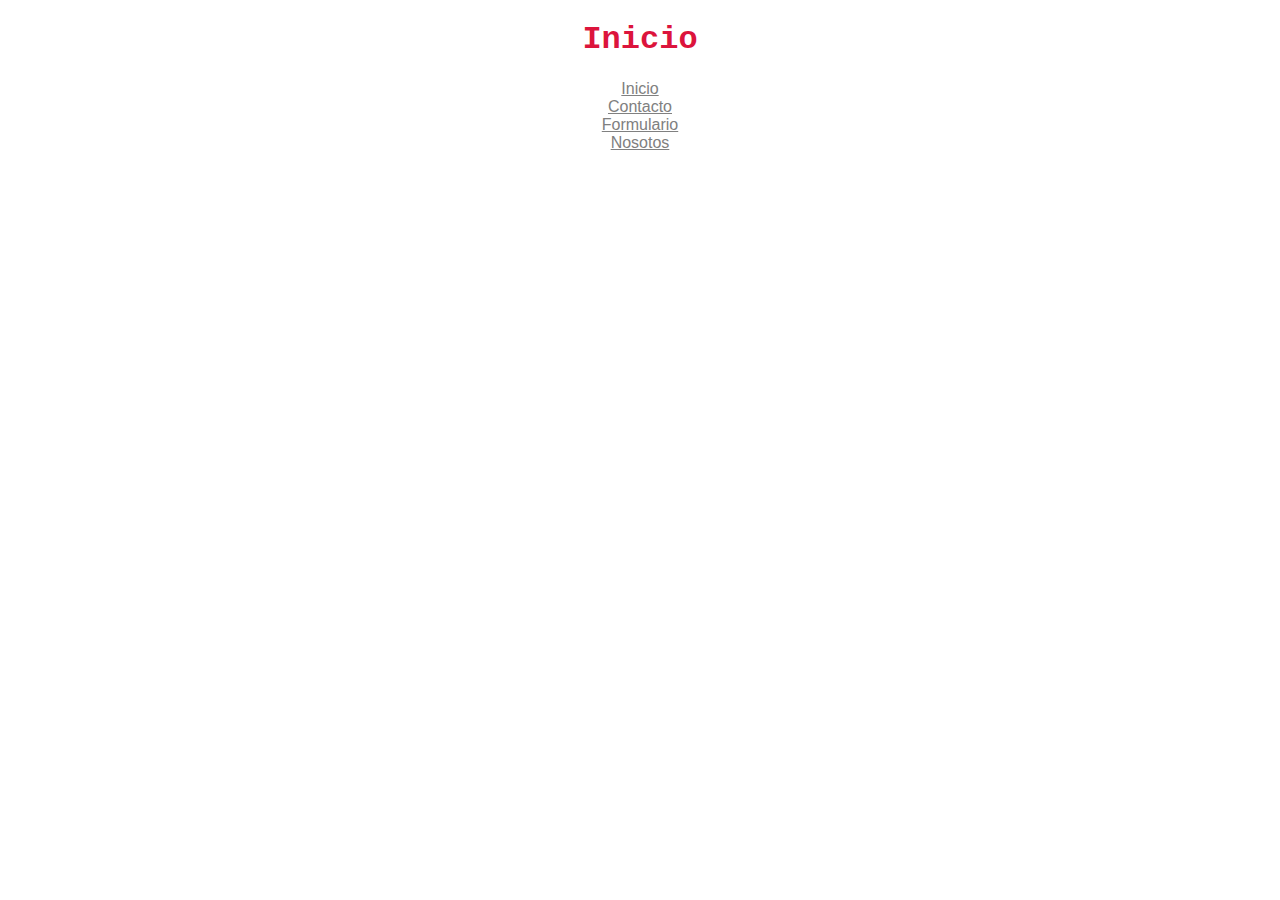
<file: index.html>
<!DOCTYPE html>
<html lang="en">
<head>
    <meta charset="UTF-8">
    <meta http-equiv="X-UA-Compatible" content="IE=edge">
    <meta name="viewport" content="width=device-width, initial-scale=1.0">
    <link rel="stylesheet" href="css/estilos.css">
    <title>Document</title>
</head>
<body>
    <h1>Inicio</h1>
    
    <a href="index.html">Inicio</a>
    <a href="internas/contacto.html">Contacto</a>
    <a href="internas/formulario.html">Formulario</a>
    <a href="internas/nosotros.html">Nosotos</a>

</body>
</html>
</file>
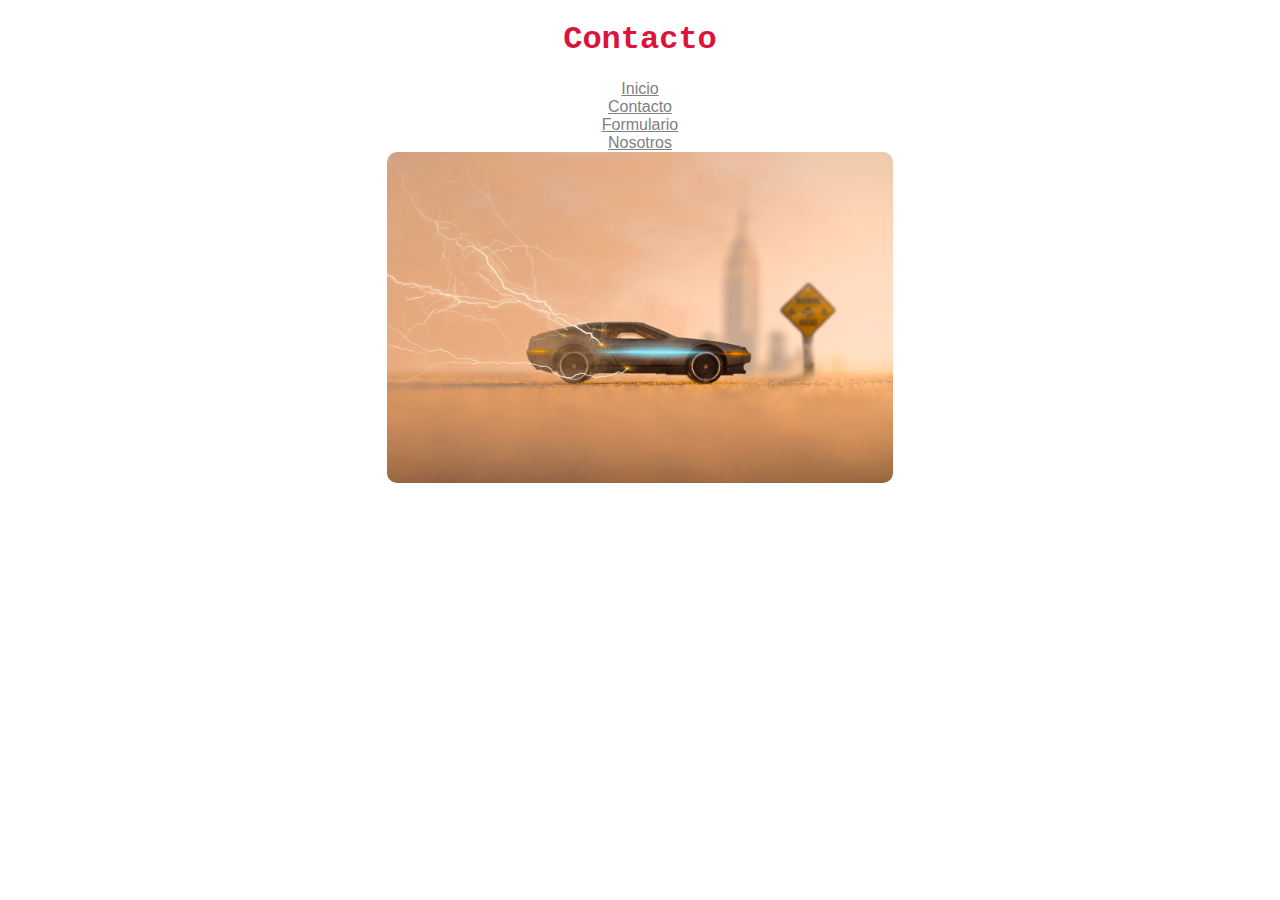
<file: internas/contacto.html>
<!DOCTYPE html>
<html lang="en">
<head>
    <meta charset="UTF-8">
    <meta http-equiv="X-UA-Compatible" content="IE=edge">
    <meta name="viewport" content="width=, initial-scale=1.0">
    <link rel="stylesheet" href="../css/estilos.css">
    <title>Document</title>
</head>
<body>
    <h1>Contacto</h1>
    <a href="../index.html">Inicio</a>
    <a href="contacto.html">Contacto</a>
    <a href="formulario.html">Formulario</a>
    <a href="nosotros.html">Nosotros</a>

    <img src="../imgs/Carro clasico.jpg" alt="  Imagen de un carro">

</body>
</html>
</file>
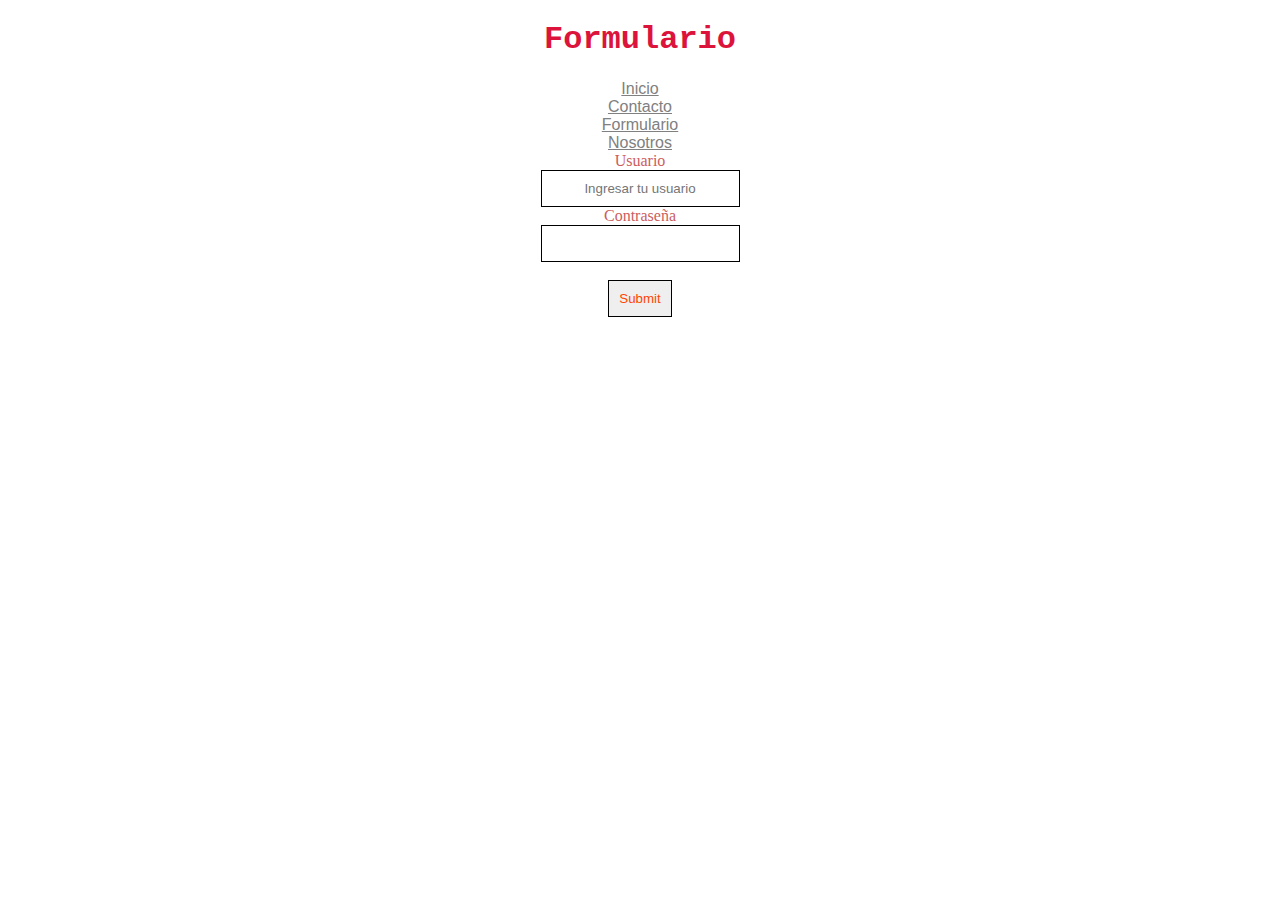
<file: internas/formulario.html>
<!DOCTYPE html>
<html lang="en">
<head>
    <meta charset="UTF-8">
    <meta http-equiv="X-UA-Compatible" content="IE=edge">
    <meta name="viewport" content="width=device-width, initial-scale=1.0">
    <link rel="stylesheet" href="../css/estilos.css">
    <title>Document</title>
</head>
<body>
    <h1>Formulario</h1>

    <a href="../index.html">Inicio</a>
    <a href="contacto.html">Contacto</a>
    <a href="formulario.html">Formulario</a>
    <a href="nosotros.html">Nosotros</a>

    <form>
<label for="Usuario">Usuario</label>
<input type="text"placeholder="Ingresar tu usuario">

<label for="Contraseña">Contraseña</label>
<input type="password" ><br>
<input type ="submit" values="Ingresar">


    </form>


</body>
</html>
</file>
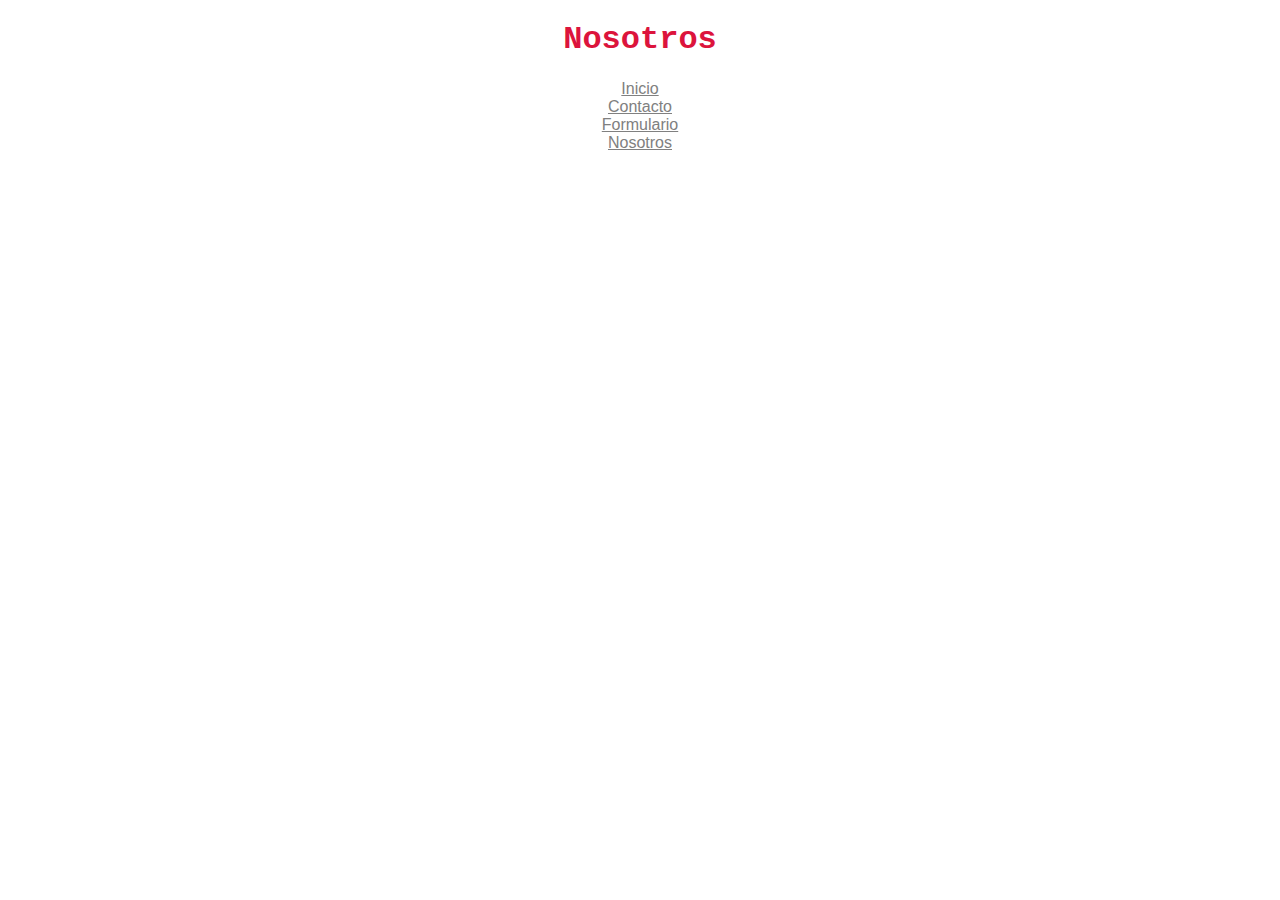
<file: internas/nosotros.html>
<!DOCTYPE html>
<html lang="en">
<head>
    <meta charset="UTF-8">
    <meta http-equiv="X-UA-Compatible" content="IE=edge">
    <meta name="viewport" content="width=device-width, initial-scale=1.0">
    <link rel="stylesheet" href="../css/estilos.css">
    <title>Document</title>
</head>
<body>
   <h1>Nosotros</h1>
   <a href="../index.html">Inicio</a>
   <a href="contacto.html">Contacto</a>
   <a href="formulario.html">Formulario</a>
   <a href="nosotros.html">Nosotros</a>

</body>
</html>
</file>
<file: css/estilos.css>
h1{
 color: crimson;
 text-align: center;
 font-family: 'Courier New', Courier, monospace;

}
a{
 color: grey;
display: block;
 text-align: center;
 font-family: 'Franklin Gothic Medium', 'Arial Narrow', Arial, sans-serif;   

}
label{
    color: indianred;
    text-align: center;
    font-family: 'Times New Roman', Times, serif;
    display: block;

}
input{
color: orangered;
text-align: center;
font-family: Arial, Helvetica, sans-serif;
display: block;
padding: 10px;
border: 1px solid black;
margin: auto;

}
img{
    height: 40%;
    width: 40%;
    text-align: center;
    display: block;
    margin-left: auto;
    margin-right: auto;
    border-radius: 10px;

}
</file>
